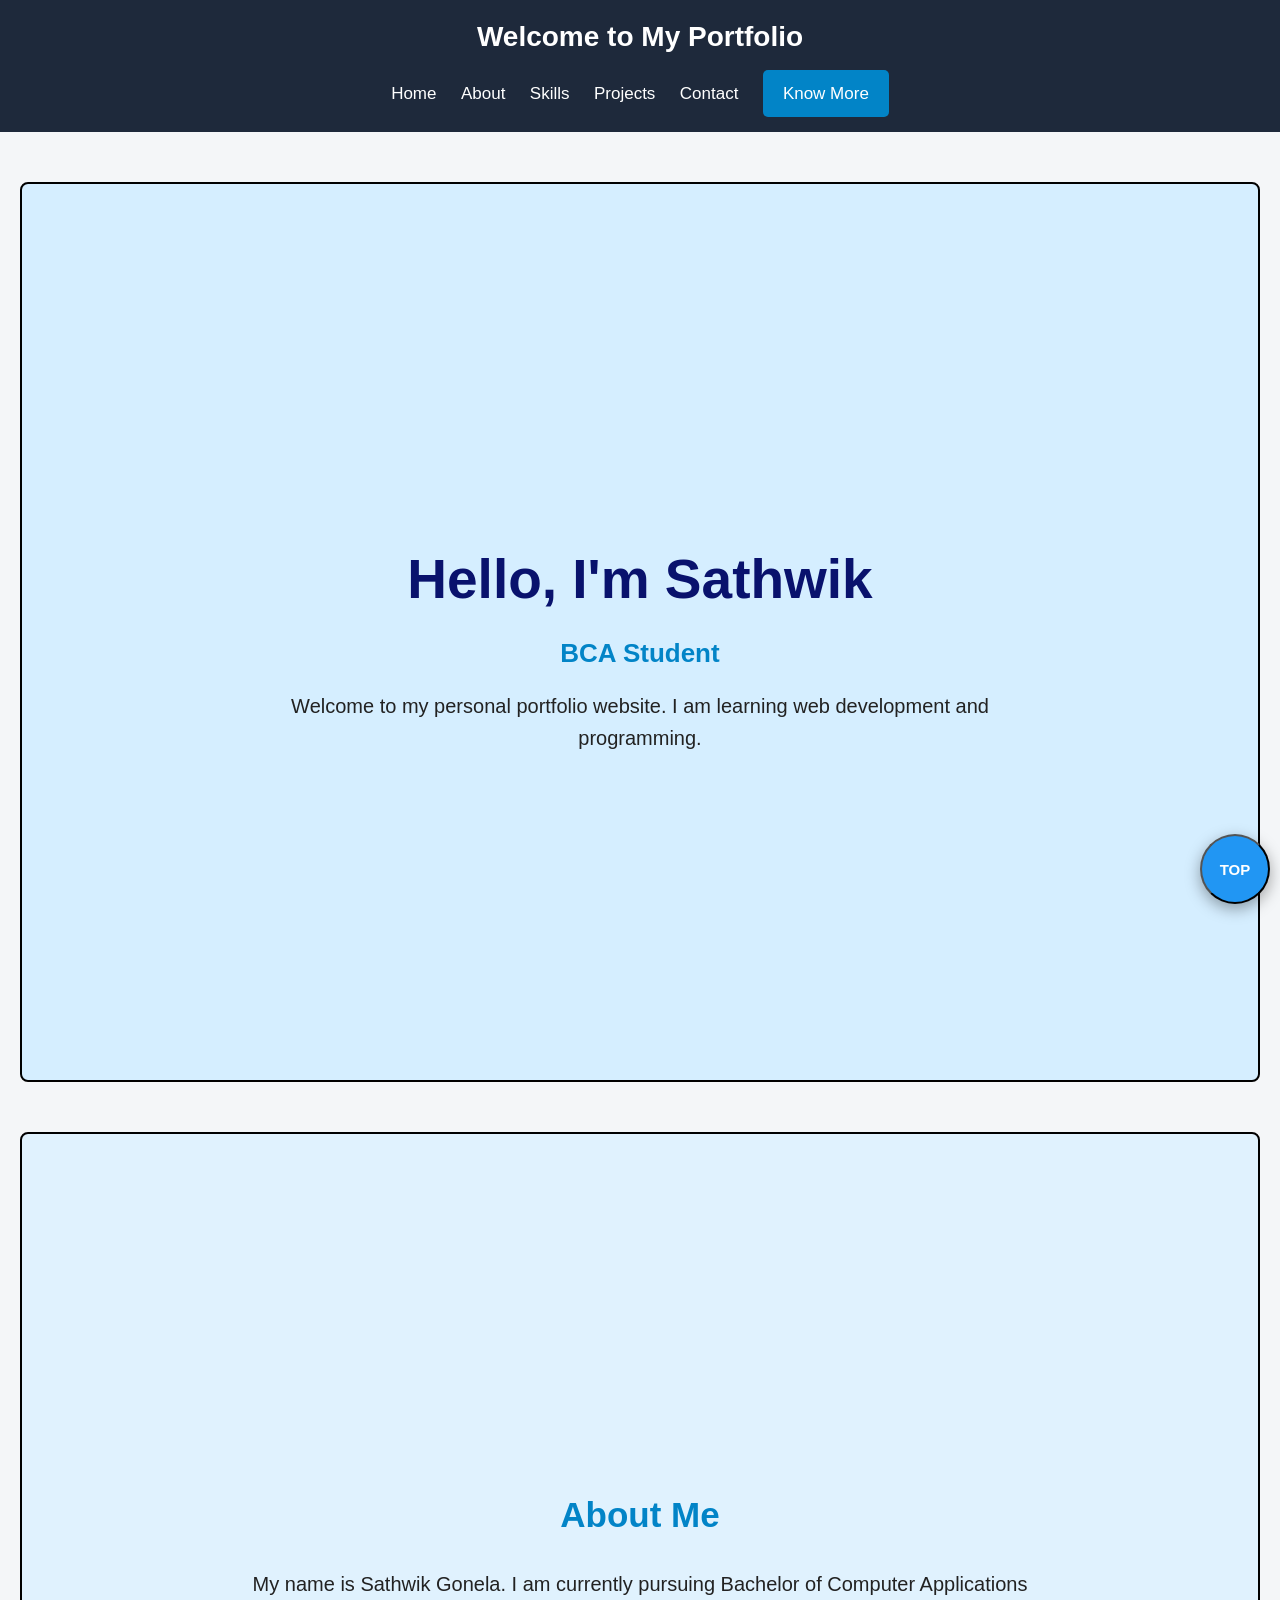
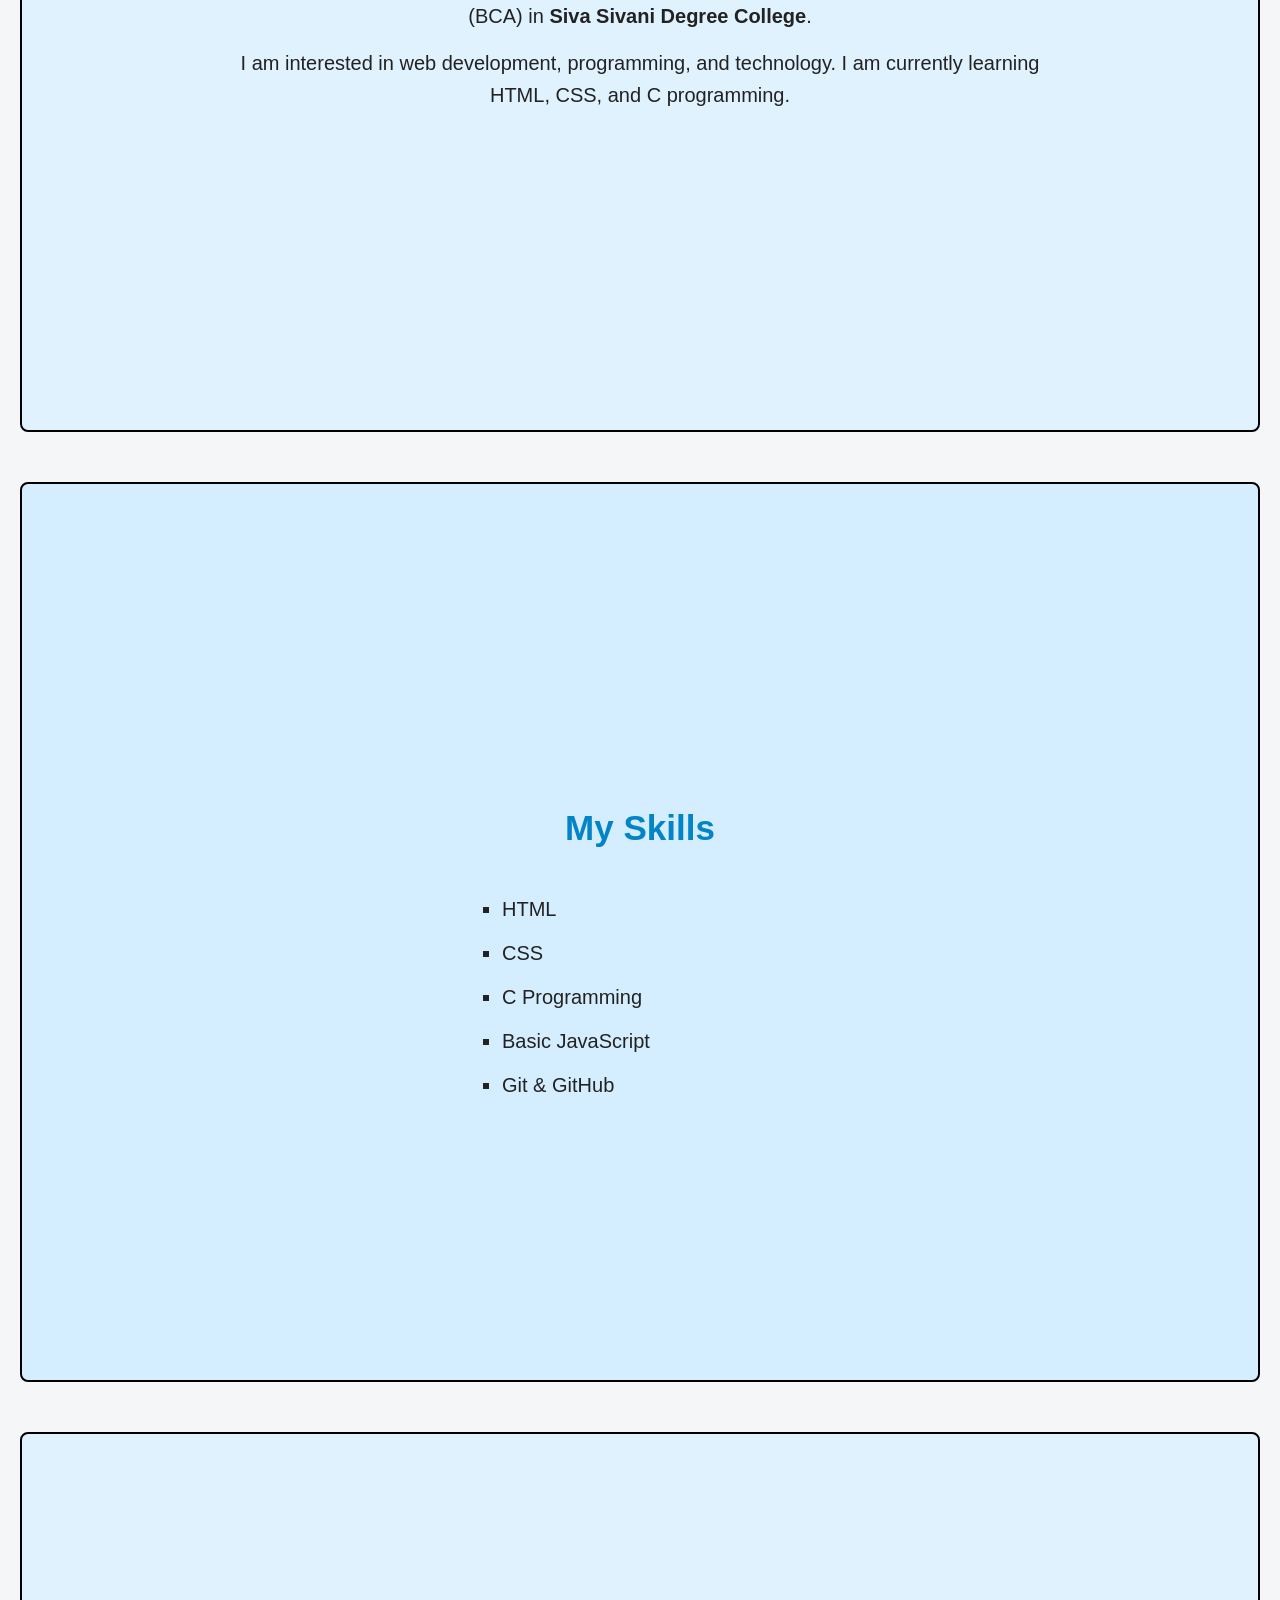
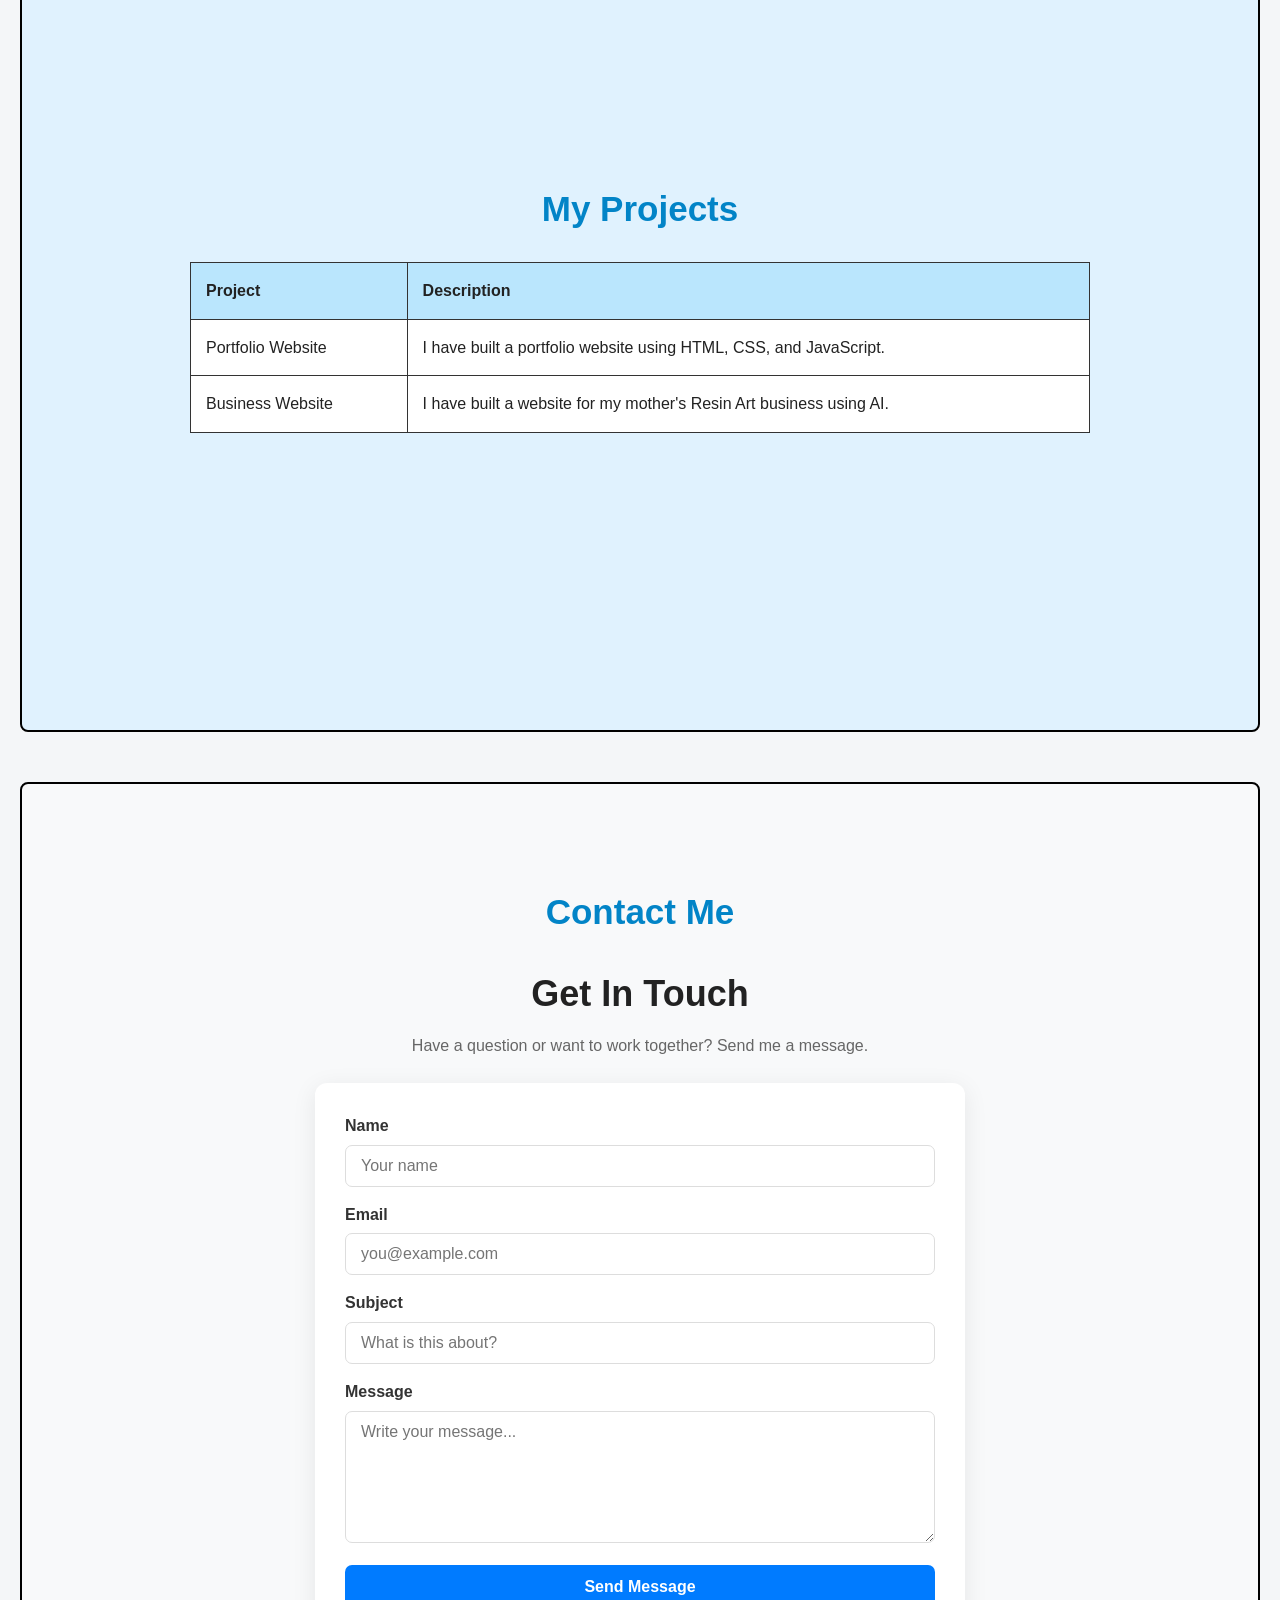
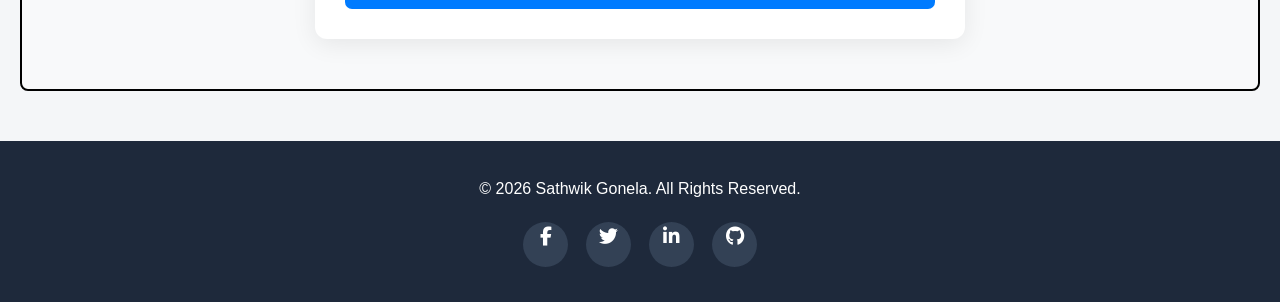
<file: index.html>
<!DOCTYPE html>

<html lang="en">
<head>
    <meta charset="UTF-8">
    <meta name="viewport" content="width=device-width, initial-scale=1.0">
    <title>Sathwik Gonela | Portfolio</title>
    <link rel="stylesheet" href="styles.css">

    <link
    rel="stylesheet"
    href="https://cdnjs.cloudflare.com/ajax/libs/font-awesome/6.5.2/css/all.min.css">
</head>

<body>

<header>
    <h1>Welcome to My Portfolio</h1>

    <nav>
        <a href="#home">Home</a>
        <a href="#about">About</a>
        <a href="#skills">Skills</a>
        <a href="#projects">Projects</a>
        <a href="#contact">Contact</a>
        <a href="#about" class="button">Know More</a>
    </nav>
</header>

<main>

    <!-- Home Section -->
    <section id="home" class="home">
        <h2>Hello, I'm Sathwik</h2>
        <h3>BCA Student</h3>

        <p>
            Welcome to my personal portfolio website.
            I am learning web development and programming.
        </p>
    </section>

    <!-- About Section -->
    <section id="about" class="about">
        <h2>About Me</h2>

        <p>
            My name is Sathwik Gonela. I am currently pursuing
            Bachelor of Computer Applications (BCA) in
            <strong>Siva Sivani Degree College</strong>.
        </p>

        <p>
            I am interested in web development, programming, and
            technology. I am currently learning HTML, CSS, and
            C programming.
        </p>
    </section>

    <!-- Skills Section -->
    <section id="skills">
        <h2>My Skills</h2>

        <ul>
            <li>HTML</li>
            <li>CSS</li>
            <li>C Programming</li>
            <li>Basic JavaScript</li>
            <li>Git &amp; GitHub</li>
        </ul>
    </section>

    <!-- Projects Section -->
    <section id="projects">
        <h2>My Projects</h2>

        <table border="1">
            <thead>
                <tr>
                    <th>Project</th>
                    <th>Description</th>
                </tr>
            </thead>

            <tbody>
                <tr>
                    <td>Portfolio Website</td>
                    <td>
                        I have built a portfolio website using
                        HTML, CSS, and JavaScript.
                    </td>
                </tr>

                <tr>
                    <td>Business Website</td>
                    <td>
                        I have built a website for my mother's
                        Resin Art business using AI.
                    </td>
                </tr>
            </tbody>
        </table>
    </section>

    <!-- Contact Section -->
    <section id="contact" class="contact">
        <h2>Contact Me</h2>

        <div class="contact-container">
            <h2>Get In Touch</h2>

            <p>
                Have a question or want to work together?
                Send me a message.
            </p>

            <form class="contact-form" action="#" method="POST">

                <div class="form-group">
                    <label for="name">Name</label>
                    <input
                        type="text"
                        id="name"
                        name="name"
                        placeholder="Your name"
                        required
                    >
                </div>

                <div class="form-group">
                    <label for="email">Email</label>
                    <input
                        type="email"
                        id="email"
                        name="email"
                        placeholder="you@example.com"
                        required
                    >
                </div>

                <div class="form-group">
                    <label for="subject">Subject</label>
                    <input
                        type="text"
                        id="subject"
                        name="subject"
                        placeholder="What is this about?"
                        required
                    >
                </div>

                <div class="form-group">
                    <label for="message">Message</label>
                    <textarea
                        id="message"
                        name="message"
                        rows="6"
                        placeholder="Write your message..."
                        required
                    ></textarea>
                </div>

                <button type="submit">Send Message</button>

            </form>
        </div>
    </section>

</main>

<div style="position: fixed; bottom: -4px; right: 10px;">
                <a href="#">

                <button style="background-color: #2196F3; color: white; height: 70px;
                width: 70px;  
                font-size: 15px;
                font-weight: bold;
                border-radius: 50%;
                box-shadow: rgba(0, 0, 0, 0.35) 0px 5px 15px;
                text-align: center;
                cursor: pointer;">TOP</button> </a>
            </div>
<footer>

<p>
    &copy; 2026 Sathwik Gonela. All Rights Reserved.
</p>

<div class="social-media footer-social">

    <a
        href="https://www.facebook.com/yourpage"
        target="_blank"
        rel="noopener noreferrer"
        aria-label="Facebook"
    >
        <i class="fa-brands fa-facebook-f"></i>
    </a>

    <a
        href="https://twitter.com/x.com/Sathwik7803"
        target="_blank"
        rel="noopener noreferrer"
        aria-label="Twitter"
    >
        <i class="fa-brands fa-twitter"></i>
    </a>

    <a
        href="https://www.linkedin.com/in/sathwik-gonela-1651b7431"
        target="_blank"
        rel="noopener noreferrer"
        aria-label="LinkedIn"
    >
        <i class="fa-brands fa-linkedin-in"></i>
    </a>

    <a
        href="https://github.com/sathwikgonela478-cmd"
        target="_blank"
        rel="noopener noreferrer"
        aria-label="GitHub"
    >
        <i class="fa-brands fa-github"></i>
    </a>

</div>

</footer>


</body>
</html>
</file>
<file: styles.css>
* {
  margin: 0;
  padding: 0;
  box-sizing: border-box;
  }

html {
scroll-behavior: smooth;
}

body {
font-family: 'Segoe UI', Tahoma, Geneva, Verdana, sans-serif;
background-color: #f4f6f8;
color: #222;
line-height: 1.6;
}

/* ================= HEADER ================= */

header {
background-color: #1e293b;
color: white;
padding: 15px 20px;
text-align: center;
position: sticky;
top: 0;
z-index: 1000;
}

header h1 {
margin-bottom: 10px;
font-size: 28px;
}

/* ================= NAVIGATION ================= */

nav a {
color: white;
text-decoration: none;
margin: 0 10px;
font-size: 17px;
transition: color 0.2s;
}

nav a:hover {
color: #38bdf8;
}

/* ================= GENERAL SECTION ================= */

section {
min-height: 100vh;
width: calc(100% - 40px);
padding: 100px 40px 50px;

margin: 20px;
margin-top: 50px;
margin-bottom: 50px;
border: 2px solid black;
border-radius: 8px;

display: flex;
flex-direction: column;
justify-content: center;
align-items: center;

scroll-margin-top: 100px;

}

/* ================= HOME ================= */

.home {
background-color: #d5eeff;
text-align: center;
}

.home h2 {
font-size: 55px;
margin-bottom: 10px;
color: rgb(9, 18, 109);
}

.home h3 {
color: #0284c7;
margin-bottom: 15px;
font-size: 26px;
}

.home p {
margin-bottom: 25px;
font-size: 20px;
max-width: 700px;
}

/* ================= BUTTON ================= */

.button {
display: inline-block;
background-color: #0284c7;
color: white;
padding: 10px 20px;
text-decoration: none;
border-radius: 5px;
transition: background-color 0.2s;
}

.button:hover {
background-color: #0369a1;
}

/* ================= SECTION HEADINGS ================= */

section h2 {
text-align: center;
color: #0284c7;
margin-bottom: 25px;
font-size: 35px;
}

/* ================= ABOUT ================= */

#about {
background-color: #e0f2fe;
text-align: center;
font-size: 20px;
}

#about p {
max-width: 800px;
margin-bottom: 15px;
}

/* ================= SKILLS ================= */

#skills {
background-color: #d5eeff;
text-align: center;
}

#skills ul {
list-style-type: square;
width: 300px;
text-align: left;
}

#skills li {
margin: 12px;
font-size: 20px;
}

/* ================= PROJECTS ================= */

#projects {
background-color: #e0f2fe;
text-align: center;
}

#projects table {
width: 90%;
max-width: 900px;
border-collapse: collapse;
background-color: white;
}

#projects th,
#projects td {
border: 1px solid #333;
padding: 15px;
text-align: left;
}

#projects th {
background-color: #bae6fd;
}

/* ================= CONTACT ================= */

.contact {
background: #f8f9fa;
}

.contact-container {
width: 100%;
max-width: 650px;
text-align: center;
}

.contact-container h2 {
font-size: 36px;
margin-bottom: 10px;
color: #222;
}

.contact-container p {
color: #666;
margin-bottom: 25px;
}

.contact-form {
background: #fff;
padding: 30px;
border-radius: 12px;
box-shadow: 0 5px 25px rgba(0, 0, 0, 0.08);
text-align: left;
}

.form-group {
margin-bottom: 15px;
}

.form-group label {
display: block;
margin-bottom: 6px;
font-weight: 600;
color: #333;
}

.form-group input,
.form-group textarea {
width: 100%;
padding: 11px 15px;
border: 1px solid #ddd;
border-radius: 7px;
font-size: 16px;
font-family: inherit;
outline: none;
}

.form-group input:focus,
.form-group textarea:focus {
border-color: #007bff;
}

.form-group textarea {
resize: vertical;
}

.contact-form button {
width: 100%;
padding: 13px;
border: none;
border-radius: 7px;
background: #007bff;
color: white;
font-size: 16px;
font-weight: 600;
cursor: pointer;
}

.contact-form button:hover {
background: #0056b3;
}

/* ================= FOOTER ================= */

footer {
background-color: #1e293b;
color: white;
text-align: center;
padding: 35px 20px;
}

footer p {
font-size: 16px;
margin-bottom: 20px;
}

/* Social Media Icons */

.footer-social {
display: flex;
justify-content: center;
align-items: center;
gap: 18px;
}

.footer-social a {
width: 45px;
height: 45px;

```
display: flex;
justify-content: center;
align-items: center;

border-radius: 50%;

background-color: #334155;
color: white;

text-decoration: none;

font-size: 19px;

transition: all 0.3s ease;
```

}

.footer-social a:hover {
background-color: #0284c7;
color: white;

```
transform: translateY(-4px);

box-shadow: 0 5px 15px rgba(2, 132, 199, 0.4);
```

}

/* Mobile */

@media (max-width: 600px) {

```
.footer-social {
    gap: 12px;
}

.footer-social a {
    width: 40px;
    height: 40px;
    font-size: 17px;
}
```

}






/* ================= MOBILE ================= */

@media (max-width: 600px) {

```
header {
    padding: 12px 10px;
}

header h1 {
    font-size: 22px;
}

nav a {
    font-size: 15px;
    margin: 4px;
}

nav .button {
    display: none;
}

section {
    min-height: 100vh;
    padding: 100px 20px 40px;
}

.home h2 {
    font-size: 35px;
}

.home h3 {
    font-size: 21px;
}

.home p {
    font-size: 17px;
}

section h2 {
    font-size: 28px;
}

#about {
    font-size: 17px;
}

#skills li {
    font-size: 18px;
}

#projects table {
    width: 100%;
    font-size: 13px;
}

#projects th,
#projects td {
    padding: 8px;
}

.contact-form {
    padding: 20px;
}

.contact-container h2 {
    font-size: 27px;
}
```

}
</file>
